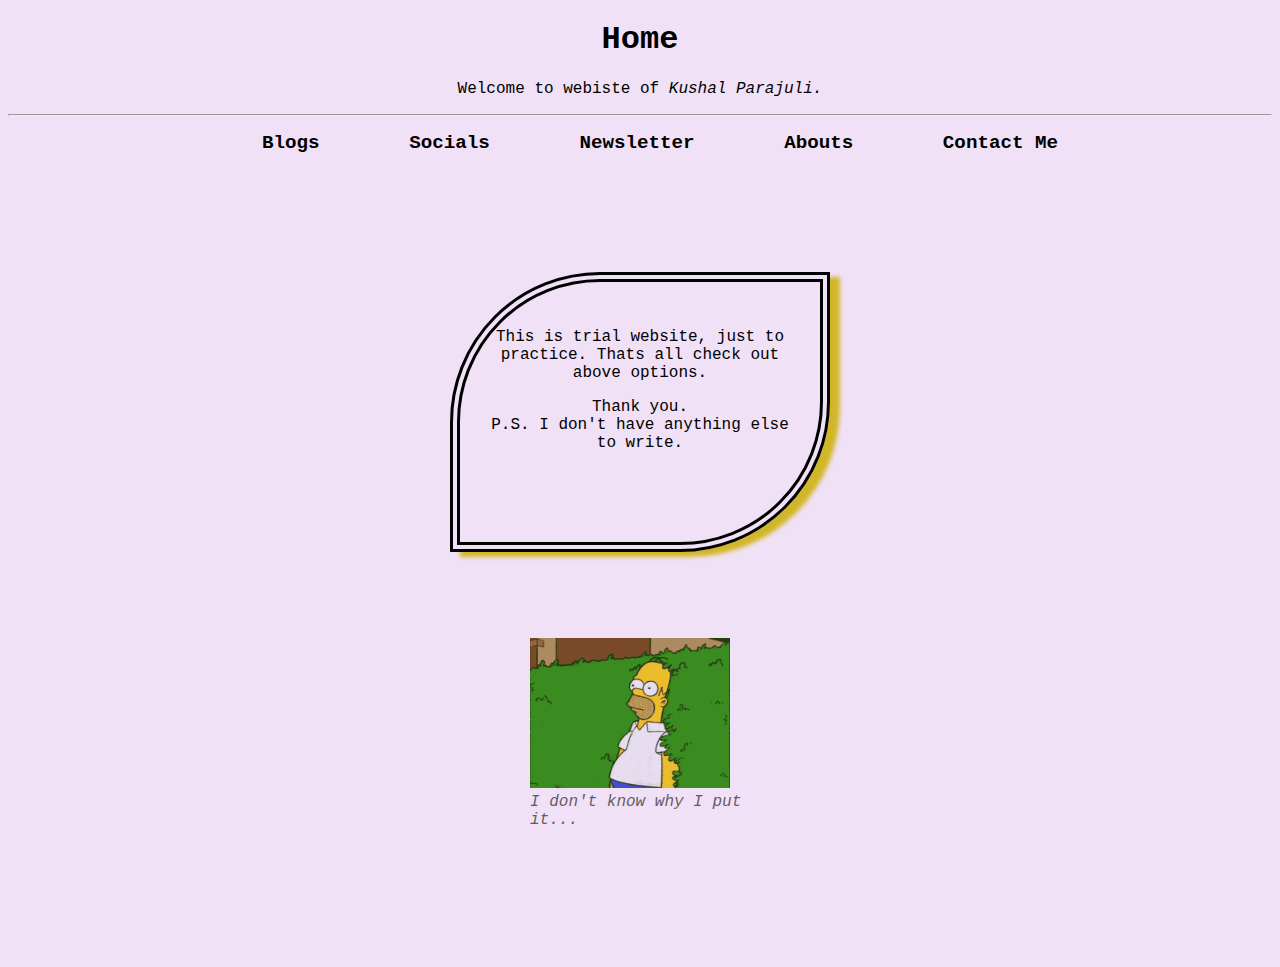
<file: index.html>
<!DOCTYPE html>
<html lang="en">

<head>
    <meta charset="UTF-8">
    <meta http-equiv="X-UA-Compatible" content="IE=edge">
    <meta name="viewport" content="width=device-width, initial-scale=1.0">
    <title>Homepage</title>
    <link href="style.css" rel="stylesheet" type="text/css">


</head>

<body>
    <div class="top">
        <h1>Home</h1>
        <p>Welcome to webiste of <a id="kushal" href="index.html">Kushal Parajuli.</a></p>

        <hr>

        <ul class="list">
            <li> <a class="link" href="blogs.html">Blogs</a></li>
            <li> <a class="link" href="socials.html">Socials</a></li>
            <li><a class="link" href="newsletter.html">Newsletter</a></li>
            <li><a class="link" href="abouts.html">Abouts</a></li>
            <li><a class="link" href="mailto:kushalpc111@gmail.com" target="_blank">Contact Me</a></li>

        </ul>

    </div>
    <br>
    <br>
    <br>
    <br>
    <div class="border">
        <p>This is trial website, just to practice. Thats all check out above options.
        <p>Thank you.
            <br>P.S. I don't have anything else to write.
        </p>
        </p>
    </div>
    <br>
    <br>
    <div class="image">
        <figure>
            <img src="images/giphy.gif">
            <figcaption>I don't know why I put it...</figcaption>
        </figure>
    </div>



    </div>
</body>

</html>
</file>
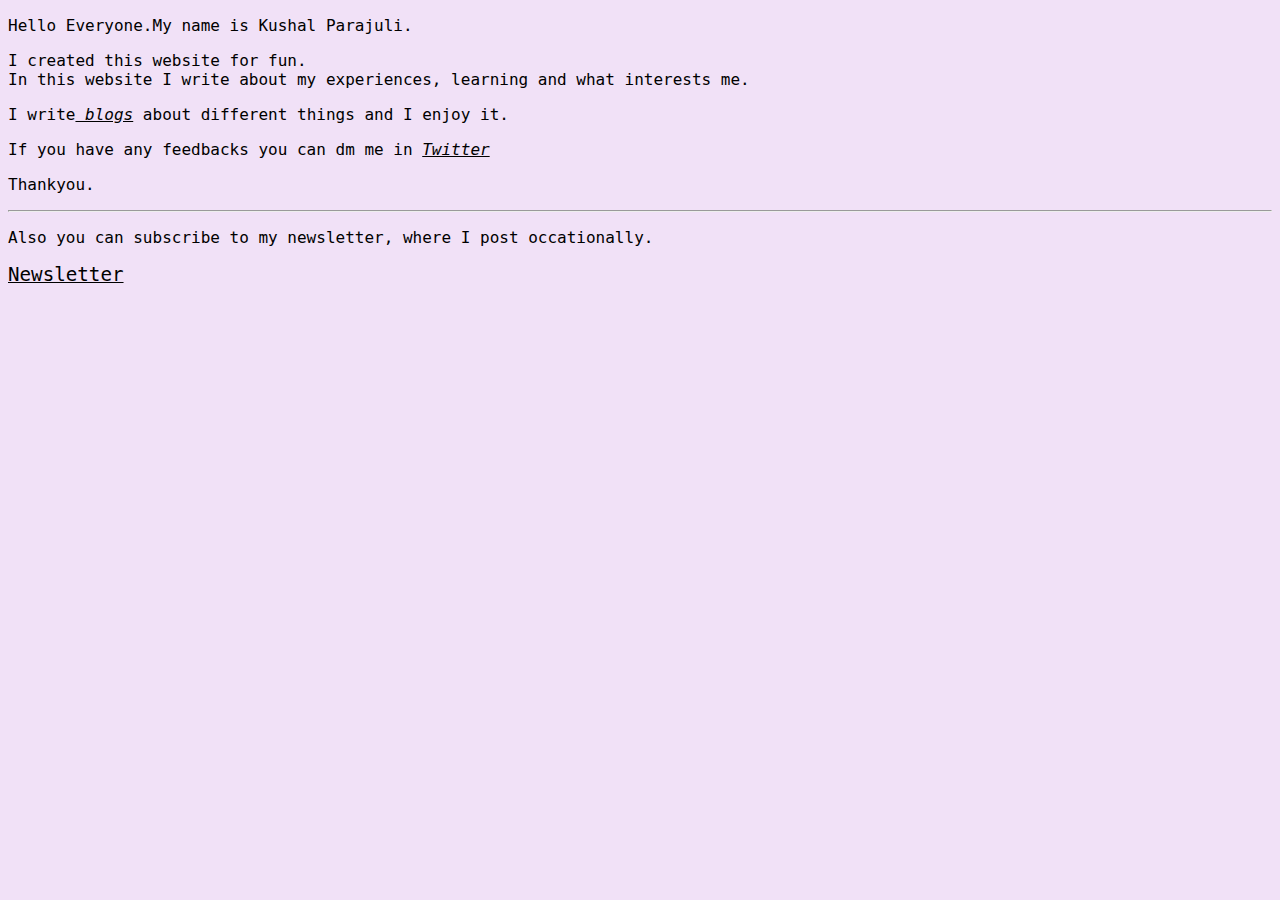
<file: abouts.html>
<!DOCTYPE html>
<html lang="en">

<head>
    <meta charset="UTF-8">
    <meta http-equiv="X-UA-Compatible" content="IE=edge">
    <meta name="viewport" content="width=device-width, initial-scale=1.0">
    <title>About</title>
    <link href="style.css" type="text/css" rel="stylesheet">
</head>

<body>
    <p>Hello Everyone.My name is Kushal Parajuli.</p>
    <p>I created this website for fun.
        <br>In this website I write about my experiences, learning and what interests me.
    </p>
    <p>I write<a class="ku" href="blogs.html"> blogs</a> about different things and I enjoy it.</p>
    <p>If you have any feedbacks you can dm me in <a class="ku" href="https://twitter.com/Anonymo13068399">Twitter</a>
    </p>
    <p>Thankyou.</p>
    <hr>
    <p>Also you can subscribe to my newsletter, where I post occationally.</p>
    <a class="lop" href="newsletter.html">Newsletter</a>
</body>

</html>
</file>
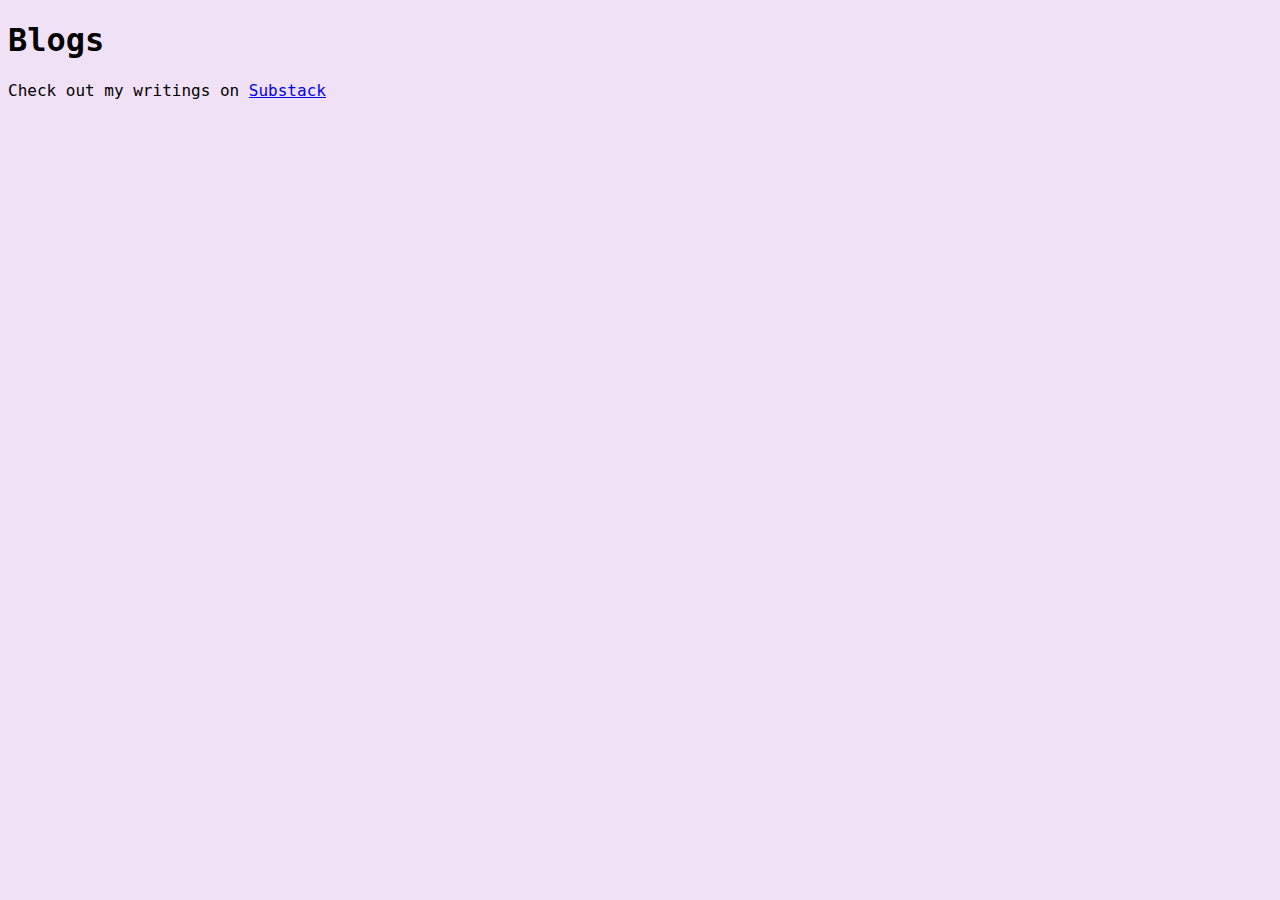
<file: blogs.html>
<!DOCTYPE html>
<html lang="en">

<head>
    <meta charset="UTF-8">
    <meta http-equiv="X-UA-Compatible" content="IE=edge">
    <meta name="viewport" content="width=device-width, initial-scale=1.0">
    <title>Blogs</title>
    <link href="style.css" type="text/css" rel="stylesheet">
</head>

<body>
    <h1>Blogs</h1>
    <p>Check out my writings on <a href="https://kushalpc.substack.com/archive" target="_blank">Substack</a></p>

</body>

</html>
</file>
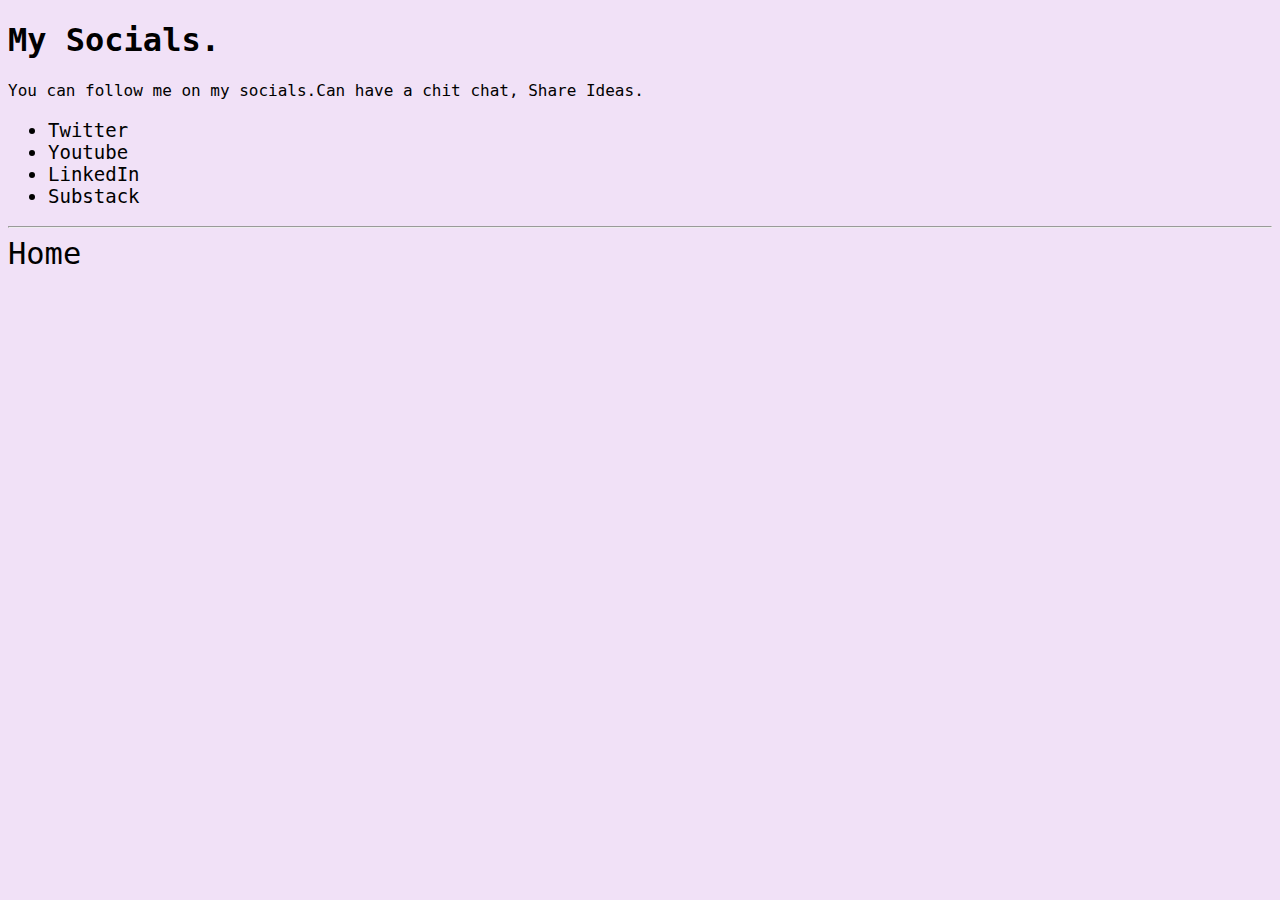
<file: socials.html>
<!DOCTYPE html>
<html lang="en">

<head>
    <meta charset="UTF-8">
    <meta http-equiv="X-UA-Compatible" content="IE=edge">
    <meta name="viewport" content="width=device-width, initial-scale=1.0">
    <title>Socials</title>
    <link href="style.css" type="text/css" rel="stylesheet">
</head>

<body>
    <h1>My Socials.</h1>
    <p>You can follow me on my socials.Can have a chit chat, Share Ideas.</p>
    <ul style="font-size: 19px;">
        <li><a class="socials" href="https://twitter.com/Anonymo13068399" target="_blank">Twitter</a> </li>
        <li><a class="socials" href="https://www.youtube.com/channel/UCQGiRHXI5JmF1f4_gcvBoWA"
                target="_blank">Youtube</a> </li>
        <li><a class="socials" href="https://www.linkedin.com/in/kushal-parajuli-b9238a226/"
                target="_blank">LinkedIn</a> </li>
        <li><a class="socials" href="https://kushalpc.substack.com/" target="_blank">Substack</a> </li>

    </ul>
    <hr>
    <a id="socialtohome" href="index.html">Home</a>
</body>

</html>
</file>
<file: style.css>
body {
    font-family: monospace;
    font-size: large;
    background-color: rgba(212, 165, 232, 0.332);
}

.top {
    text-align: center;

}

#kushal:link {
    text-decoration: none;
    color: rgb(0, 0, 0);
    font-style: italic;
}

#kushal:visited {
    text-decoration: none;
    color: rgb(0, 0, 0);
    font-style: italic;
}

#kushal:hover {
    text-decoration: underline;
}

.list li {
    display: inline;
    margin: 40px;
}

.link:link {
    text-decoration: none;
    color: rgb(0, 0, 0);
    font-weight: bold;
    font-size: larger;
}

.link:visited {
    text-decoration: none;
    color: rgb(0, 0, 0);
    font-weight: bold;

}

.link:hover {
    text-decoration: underline dashed;
}

.border {
    border-width: 10px;
    border-style: double;
    padding: 30px;
    text-align: center;
    height: 200px;
    width: 300px;
    margin: 30px auto;
    border-radius: 150px 0px;
    box-shadow: 10px 5px 4px rgb(209, 183, 39);
}

img {
    width: 200px
}

.image {
    margin: 20px auto;
    width: 300px;
    height: 300px
}

figcaption {
    font-style: oblique;
    opacity: .6;
}

.socials:link {
    text-decoration: none;
    color: black
}

.socials:visited {
    text-decoration: none;
    color: black
}

.socials:hover {
    text-decoration: underline;
    color: black
}

#socialtohome {
    text-decoration: none;
    font-size: 1.9em;
    color: black;
}

#news {
    list-style-type: none;
}

.fromnews {
    text-decoration: none;
    color: black;
    font-size: 1.2em;
}

.ku {
    text-decoration: underline;
    color: black;
    font-style: oblique;
}

.lop {
    color: black;
    font-size: larger;
}

#sub {
    border: 20px solid;
    height: 200px;
    width: 200px;
    padding: 30px;
    margin: 20px auto;
    border-radius: 5px;
    color: rgb(207, 179, 179);
}

.no {
    text-align: center;
}
</file>
